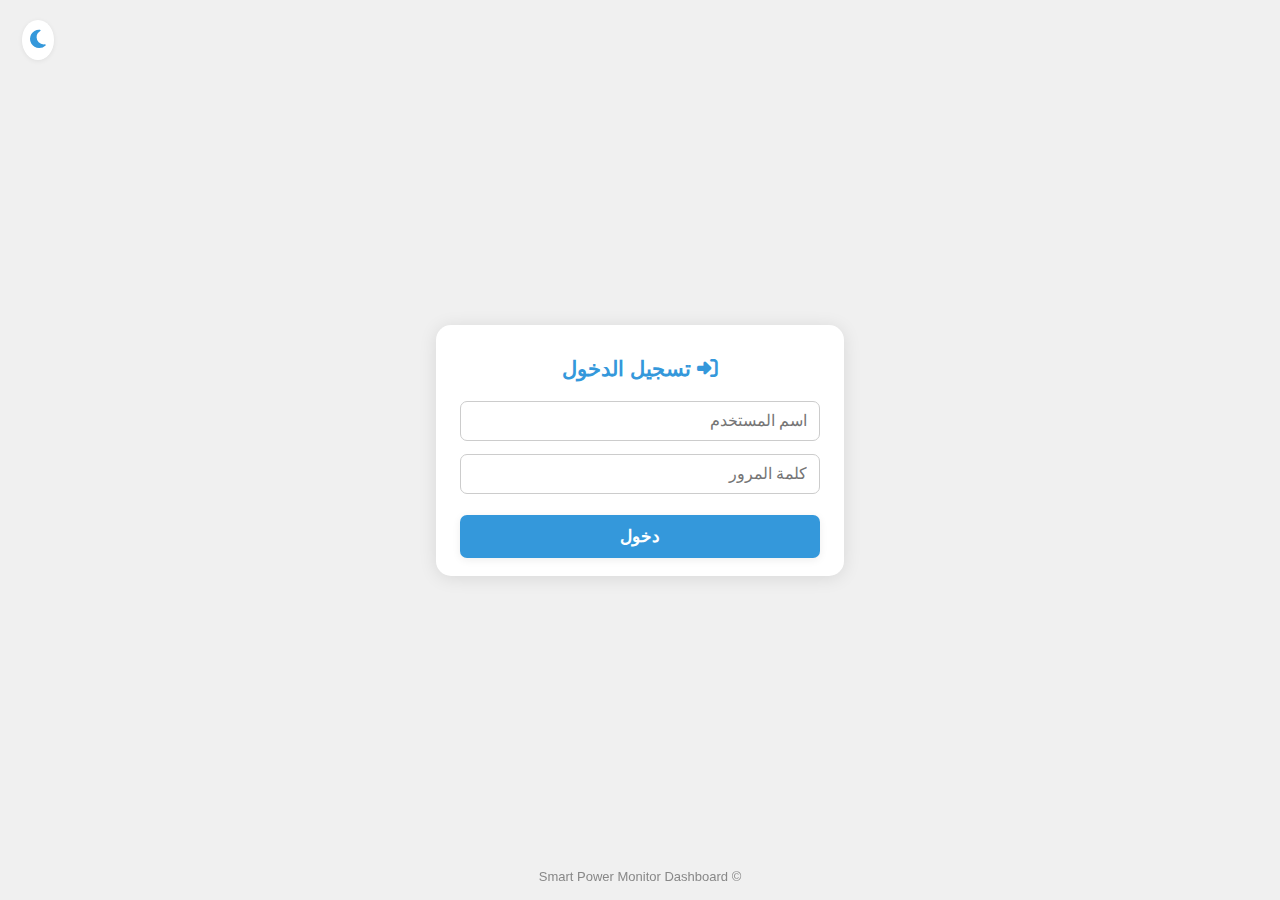
<file: esp_login.html>
<!DOCTYPE html>
<html lang="ar">
<head>
  <meta charset="UTF-8" />
  <meta name="viewport" content="width=device-width, initial-scale=1.0"/>
  <title>تسجيل الدخول - Smart Power</title>
  <link rel="stylesheet" href="https://cdnjs.cloudflare.com/ajax/libs/font-awesome/6.5.0/css/all.min.css">
  <style>
    :root {
      --accent: #3498db;
      --main-bg: #f0f0f0;
      --main-text: #2c3e50;
      --card-bg: #fff;
      --card-text: #2c3e50;
    }
    body.dark {
      --main-bg: #121212;
      --main-text: #f1f1f1;
      --card-bg: #1e1e1e;
      --card-text: #f1f1f1;
    }
    body {
      background: var(--main-bg);
      color: var(--main-text);
      font-family: Arial,sans-serif;
      margin: 0;
      min-height: 100vh;
      display: flex;
      align-items: center;
      justify-content: center;
      transition: background .22s, color .22s;
      direction: rtl;
    }
    .login-card {
      background: var(--card-bg);
      border-radius: 15px;
      max-width: 360px;
      width: 95vw;
      box-shadow: 0 2px 18px rgba(0,0,0,0.10);
      padding: 32px 24px 18px 24px;
      text-align: center;
    }
    .login-title {
      font-size: 1.3em;
      color: var(--accent);
      margin-bottom: 20px;
      font-weight: bold;
    }
    .login-input {
      width: 100%;
      padding: 10px 12px;
      margin-bottom: 13px;
      border-radius: 7px;
      border: 1px solid #ccc;
      background: var(--card-bg);
      color: var(--main-text);
      font-size: 1em;
      box-sizing: border-box;
      outline: none;
      transition: border .16s;
    }
    .login-input:focus {
      border: 1.5px solid var(--accent);
    }
    .login-btn {
      width: 100%;
      padding: 11px 0;
      background: var(--accent);
      color: #fff;
      border: none;
      border-radius: 7px;
      font-weight: bold;
      font-size: 1.08em;
      cursor: pointer;
      margin-top: 8px;
      box-shadow: 0 2px 8px rgba(0,0,0,0.07);
      transition: background .14s;
    }
    .login-btn:active { background: #2172b8;}
    .login-alert {
      color: #c0392b;
      background: #ffe6e6;
      border-radius: 7px;
      margin-top: 13px;
      padding: 8px 5px;
      font-size: 1.06em;
      display: none;
    }
    .theme-toggle-demo {
      position: fixed;
      top: 20px;
      left: 22px;
      z-index: 99;
      font-size: 21px;
      color: var(--accent);
      background: #fff;
      border-radius: 50%;
      padding: 8px;
      cursor: pointer;
      border: none;
      outline: none;
      box-shadow: 0 1px 5px rgba(0,0,0,0.07);
      transition: color .18s, background .18s;
    }
    body.dark .theme-toggle-demo {
      color: #f1c40f;
      background: #232a36;
    }
    .footer {
      margin: 36px auto 0 auto;
      text-align: center;
      font-size: 13px;
      color: #888;
      position: fixed;
      bottom: 16px;
      left: 0;
      right: 0;
      text-align: center;
    }
  </style>
</head>
<body>
  <button class="theme-toggle-demo" id="themeToggleBtn" title="تغيير الوضع">
    <i class="fas fa-moon"></i>
  </button>
  <form class="login-card" id="loginForm" autocomplete="off">
    <div class="login-title"><i class="fas fa-sign-in-alt"></i> تسجيل الدخول</div>
    <input class="login-input" type="text" id="username" name="username" placeholder="اسم المستخدم" required autocomplete="username">
    <input class="login-input" type="password" id="password" name="password" placeholder="كلمة المرور" required autocomplete="current-password">
    <button class="login-btn" type="submit">دخول</button>
    <div class="login-alert" id="loginAlert">بيانات الدخول غير صحيحة!</div>
  </form>
  <div class="footer">&copy; Smart Power Monitor Dashboard</div>
  <script>
    // الوضع الليلي
    document.getElementById('themeToggleBtn').onclick = function() {
      document.body.classList.toggle('dark');
      const icon = this.querySelector('i');
      icon.classList.toggle('fa-moon');
      icon.classList.toggle('fa-sun');
    };

    // نموذج الدخول
    const form = document.getElementById('loginForm');
    const alertBox = document.getElementById('loginAlert');
    form.onsubmit = function(e) {
      e.preventDefault();
      alertBox.style.display = "none";
      const user = form.username.value.trim();
      const pass = form.password.value;
      // أرسل البيانات إلى API تسجيل الدخول
      fetch('/api/login', {
        method: 'POST',
        headers: {'Content-Type':'application/json'},
        body: JSON.stringify({username: user, password: pass})
      })
      .then(r=>r.ok?r.json():Promise.reject())
      .then(res=>{
        if(res && res.success && res.token) {
          localStorage.setItem("session_token", res.token);
          localStorage.setItem("session_user", user);
          // توجيه إلى الصفحة الرئيسية
          window.location.href = "index.html";
        } else {
          alertBox.textContent = res && res.message ? res.message : "بيانات الدخول غير صحيحة!";
          alertBox.style.display = "block";
        }
      })
      .catch(()=>{
        alertBox.textContent = "تعذر الاتصال بالخادم!";
        alertBox.style.display = "block";
      });
    };

    // دعم Enter للحقول
    form.username.onkeydown = form.password.onkeydown = function(e) {
      if(e.key === "Enter") form.querySelector('.login-btn').click();
    };

    // إذا كان هناك جلسة مخزنة بالفعل، تحول مباشر
    if(localStorage.getItem("session_token")) {
      window.location.href = "index.html";
    }
  </script>
</body>
</html>
</file>
